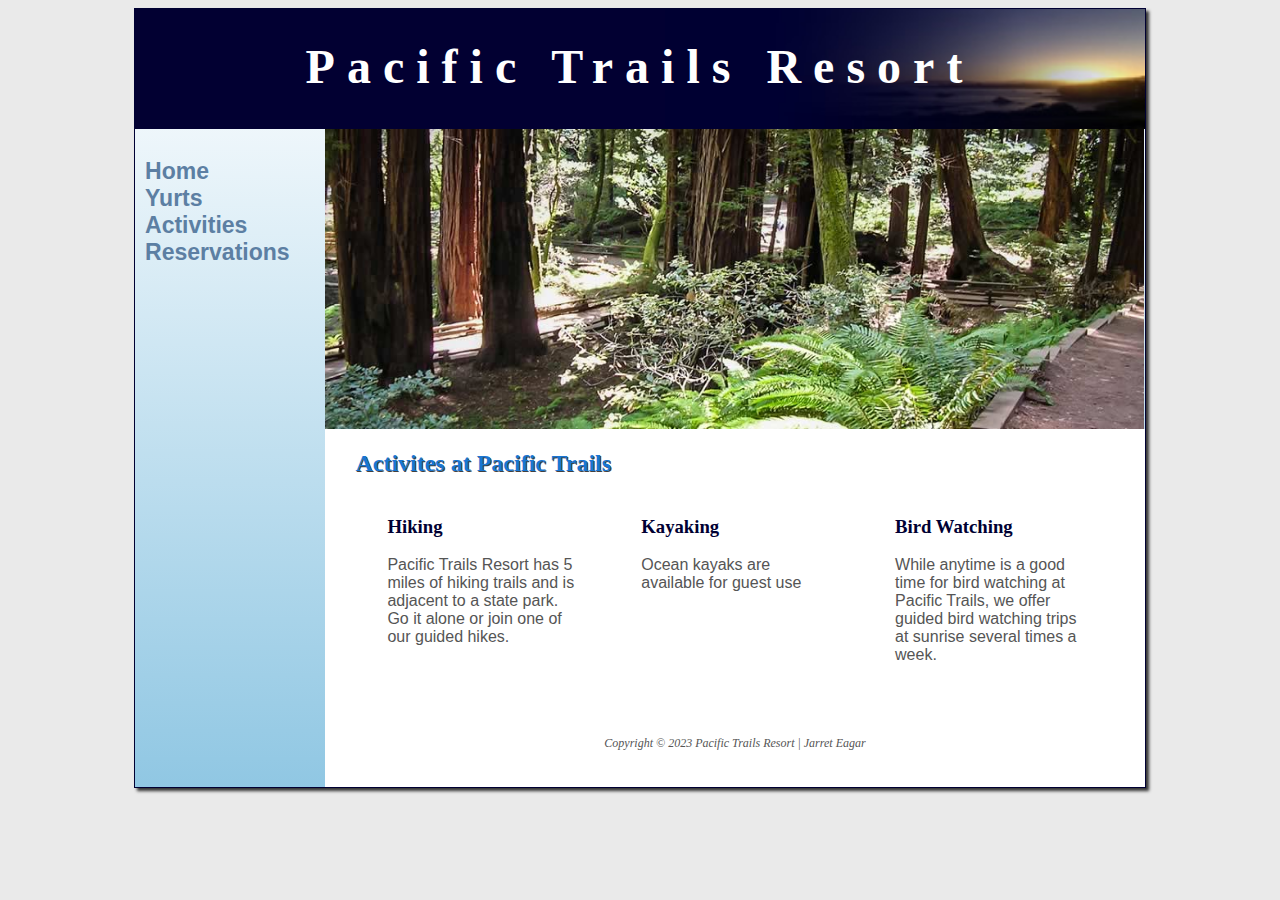
<file: activities.html>
<!DOCTYPE html>
<html lang="en">
<head>
    <meta charset="UTF-8">
    <meta name="viewport" content="width=device-width, initial-scale=1.0">
    <title>Pacific Trails Resort :: Activities</title>
    <link rel="stylesheet" href="pacific.css">
</head>
<body>
    <div id="wrapper">
    <header>
        <h1><a href="index.html">Pacific Trails Resort</a></h1>
    </header>

    <!-- nav>ul*4 -->
    <nav><ul>
        <li><a href="index.html">Home</a></a></li>
        <li><a href="yurts.html">Yurts</a></li>
        <li><a href="activities.html">Activities</a></li>
        <li><a href="reservations.html">Reservations</a></li>
    </ul>
</nav>
    <div id="trailhero"></div>

    <!-- main>h2{}+p{} -->
    <main>
        <h2>Activites at Pacific Trails</h2>
        
        <!-- h3{}+p{} -->
        <section>
        <h3>Hiking</h3>
        <p>
            Pacific Trails Resort has 5 miles of hiking trails and is adjacent to a state park. Go it alone or join one of our guided hikes.
        </p>
        </section>
        <section>
        <h3>Kayaking</h3>
        <p>
            Ocean kayaks are available for guest use
        </p>
        </section>
        <section>
        <h3>Bird Watching</h3>
        <p>
            While anytime is a good time for bird watching at Pacific Trails, we offer guided bird watching trips at sunrise several times a week.
        </p>
        </section>

    </main>

    <!-- footer>p*2 -->
    <footer>
        <p>
            Copyright &copy; 2023 Pacific Trails Resort | Jarret Eagar
        </p>
    </footer>
    </div> <!-- this closes my wrapper div -->
</body>
</html>
</file>
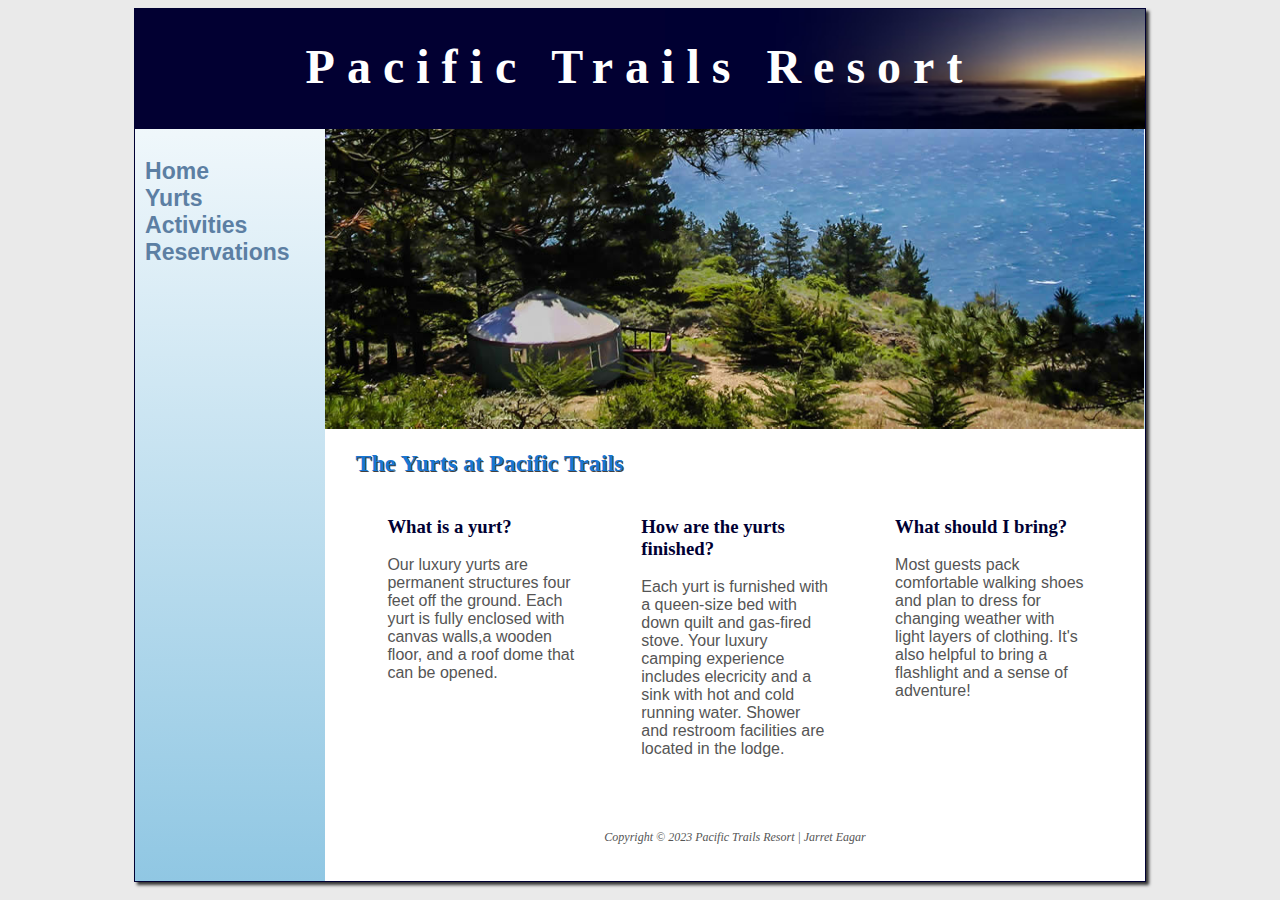
<file: yurts.html>
<!DOCTYPE html>
<html lang="en">
<head>
    <meta charset="UTF-8">
    <meta name="viewport" content="width=device-width, initial-scale=1.0">
    <title>Pacific Trails Resort :: Yurts</title>
    <link rel="stylesheet" href="pacific.css">
</head>
<body>
    <div id="wrapper">
    <header>
        <h1><a href="index.html">Pacific Trails Resort</a></h1>
    </header>

    <!-- nav>ul*4 -->
    <nav><ul>
        <li><a href="index.html">Home</a></a></li>
        <li><a href="yurts.html">Yurts</a></li>
        <li><a href="activities.html">Activities</a></li>
        <li><a href="reservations.html">Reservations</a></li>
    </ul>
</nav>
    <div id="yurthero"></div>

    <!-- main>h2{}+p{} -->
    <main>
        <h2>The Yurts at Pacific Trails</h2>
        <!-- dl>(dt+dd)*3 -->
        <section>
        <h3>What is a yurt?</h3>
            <p>Our luxury yurts are permanent structures four feet off the ground. Each yurt is fully enclosed with canvas walls,a wooden floor, and a roof dome that can be opened.</p>
        </section>
        <section>
        <h3>How are the yurts finished?</h3>
            <p>Each yurt is furnished with a queen-size bed with down quilt and gas-fired stove. Your luxury camping experience includes elecricity and a sink with hot and cold running water. Shower and restroom facilities are located in the lodge.</p>
        </section>
        <section>
        <h3>What should I bring?</h3>
            <p>Most guests pack comfortable walking shoes and plan to dress for changing weather with light layers of clothing. It's also helpful to bring a flashlight and a sense of adventure!</p>
        </section>

    </main>

    <!-- footer>p*2 -->
    <footer>
        <p>
            Copyright &copy; 2023 Pacific Trails Resort | Jarret Eagar
        </p>
    </footer>
    </div> <!-- this closes my wrapper div tag -->
</body>
</html>
</file>
<file: pacific.css>
* {
    box-sizing: border-box;
}



body{
    background-color: #eaeaea; /* bgc#f90c7e3 */
    color: #555; /* c#fff */
    font-family: Arial, "Helvetica Neue", Helvetica, sans-serif; /* ffa */
}
#wrapper {
    background-color: #90c7e3; /* bgc#fff */
    background-image: linear-gradient(to bottom, #fff, #90c7e3);
    border: 1px solid #003; /* b1-solid-#003 */
    box-shadow: 3px 3px 3px #333; /* bxsd */
    margin: auto; /* m:a 8 */
    min-width: 960px; /* mw960 */
    max-width: 2048px; /* maw 2048 */
    width: 80%; /* w80% */
}
header {
    background-color: #020032; /* bgc#002171*/
    background-image: url(images/sunset.jpg); /* bgi */
    background-position: right; /* bgdg */
    background-repeat: no-repeat; /* bgr */
    background-size: contain; /* bgz */
    color: #fff; /* c#fff */
    height: 120px; /* h60 */
    padding-top: 30px; /* pt15 */
    text-align: center; /* tac */
}
header a {
    text-decoration: none; /* tdn */
}
header a:link, header a:visited {
    color: #fff; /* c
}
header a:hover {
    color: #90c7e3; /* c#90c7e3 */
}
nav {
    float: left; /* fl */
    font-size: 120%; /* fz120% */
    font-weight: bold; /*fwb */
    padding: 1.5em .5em; /* p1em  */
    width: 160px; /* w160 */
}
nav ul {
    font-size: 1.2em; /* fz1.2em */
    list-style-type: none; /* lstn */
    margin: 0; /* m0 */
    padding-left: 0; /* pl0 */
}
nav a {
    text-decoration: none; /* txd */
}
nav a:link {
    color: #5c7fa3;
}
nav a:visited {
    color: #344873; /* c#344873 */
}
nav a:hover {
    color: #a52a2a; /* c#a52a2a */
}
main {
    background-color: #fff; /* bgc#fff */
    margin-left: 190px; /* ml190 */
    padding: 1px 20px 20px 30px; /* p1-20-20 */
    display: block; /* db */
    overflow: auto; /* ova */
}
section {
    float: left; /* fl */
    padding-left: 2em; /* pl2em */
    padding-right: 2em; /* pr2em */
    width: 33%; /* w33% */
}
h1{
    font-size: 3em; /* fz3em */
    letter-spacing: 0.25em; /* lts.25em */
    margin-bottom: 0; /* mb0 */
    margin-top: 0; /* mt0 */
}
h1,h2,h3, footer{
    font-family: Georgia, "Times New Roman", serif;
}
h2 {
    color: #1976d2; /* c#1976d2 */
    text-shadow: 1px 1px #404040; /* txs */
}
h3{
    color: #003; /* c#003 */
}
dt {
    color: #002171; /* c#002171 */
}
footer{
    background-color: #fff; /* bgc#fff */
    font-size: 75%; /* fz75% */
    font-style: italic; /* fsi */
    margin-left: 190px; /* ml190 */
    padding: 2em; /* p2em */
    text-align: center; /* txa */
}
.resort {
    color: #1976d2; /* c#1976d2 */
    font-weight: bold; /* fwb */
}
#contact{
    font-size: 90%; /* fz90% */
}
#homehero {
    background-image: url(images/coast2.jpg); /* bgi */
    background-repeat: no-repeat;
    background-size: 100% 100%; /* bgz100%100% */
    height: 300px; /* h300 */
    margin-left: 190px; /* ml190 */
}
#yurthero {
    background-image: url(images/yurt.jpg); /* bgi */
    background-repeat: no-repeat;
    background-size: 100% 100%; /* bgz100%100% */
    height: 300px; /* h300 */
    margin-left: 190px; /* ml190 */
}#trailhero {
    background-image: url(images/trail.jpg); /* bgi */
    background-repeat: no-repeat;
    background-size: 100% 100%; /* bgz100%100% */
    height: 300px; /* h300 */
    margin-left: 190px; /* ml190 */
}
</file>
